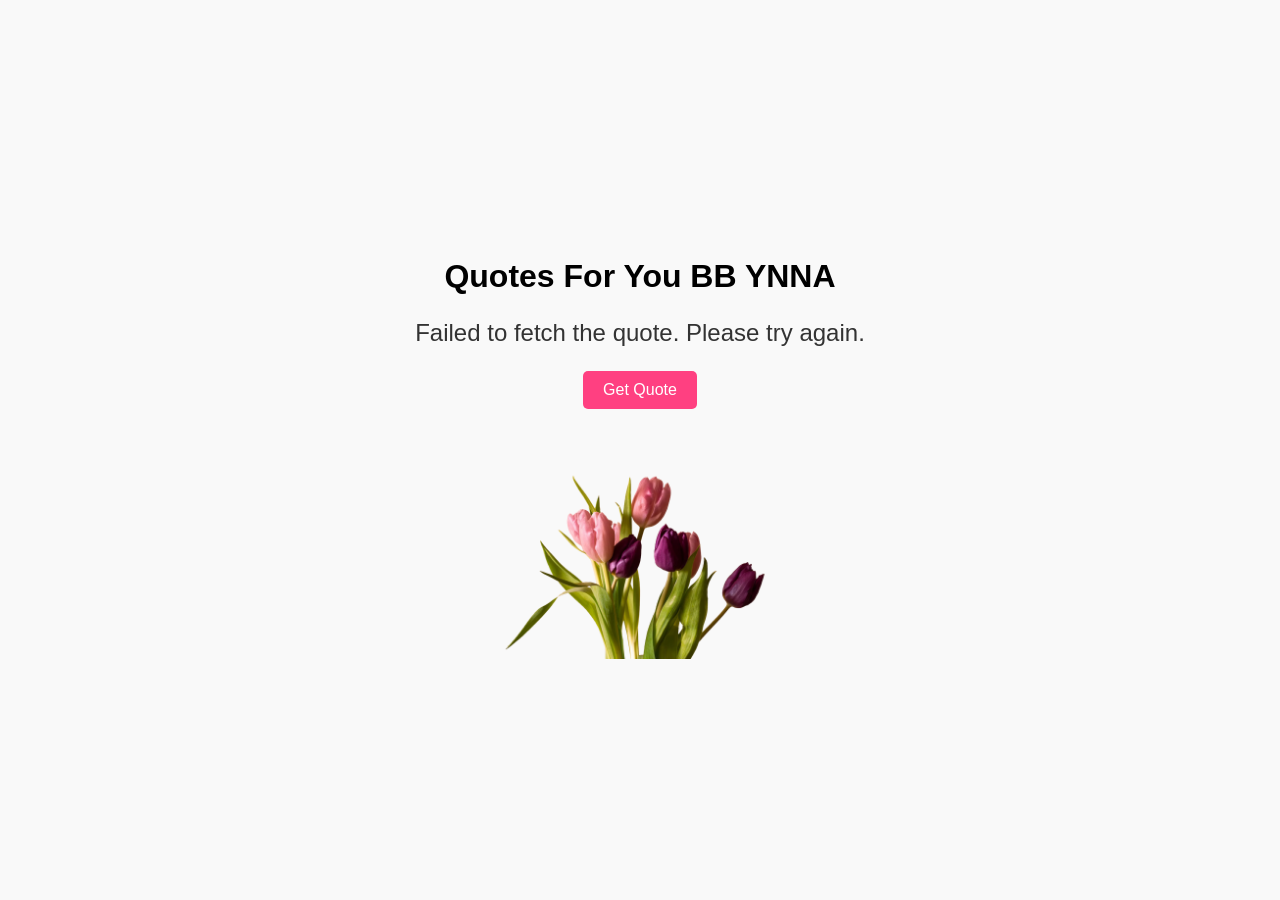
<file: index.html>
<!DOCTYPE html>
<html lang="en">

<head>
    <meta charset="UTF-8">
    <title>Quotes for You</title>
    <link rel="stylesheet" href="styles.css">
</head>

<body>
    <div class="container">
        <h1>Quotes For You BB YNNA</h1>
        <div class="quote-container">
            <p class="quote-text" id="quote">Loading...</p>
            <button onclick="getRandomQuote()" class="quote-button">Get Quote</button>
        </div>
        <div class="flowers">
            <img src="tulips.png" alt="Tulips">
        </div>
    </div>

    <script src="script.js"></script>
</body>

</html>
</file>
<file: styles.css>
body {
    font-family: Arial, sans-serif;
    margin: 0;
    padding: 0;
    display: flex;
    justify-content: center;
    align-items: center;
    height: 100vh;
    background-color: #f9f9f9;
}

.container {
    text-align: center;
}

.quote-container {
    margin-bottom: 20px;
}

.quote-text {
    font-size: 24px;
    color: #333;
}

.quote-button {
    padding: 10px 20px;
    font-size: 16px;
    background-color: #ff4081;
    color: #fff;
    border: none;
    border-radius: 5px;
    cursor: pointer;
    transition: background-color 0.3s ease;
}

.quote-button:hover {
    background-color: #d81b60;
}

.flowers {
    margin-top: 50px;
}

img {
    max-width: 300px;
    height: auto;
}
</file>
